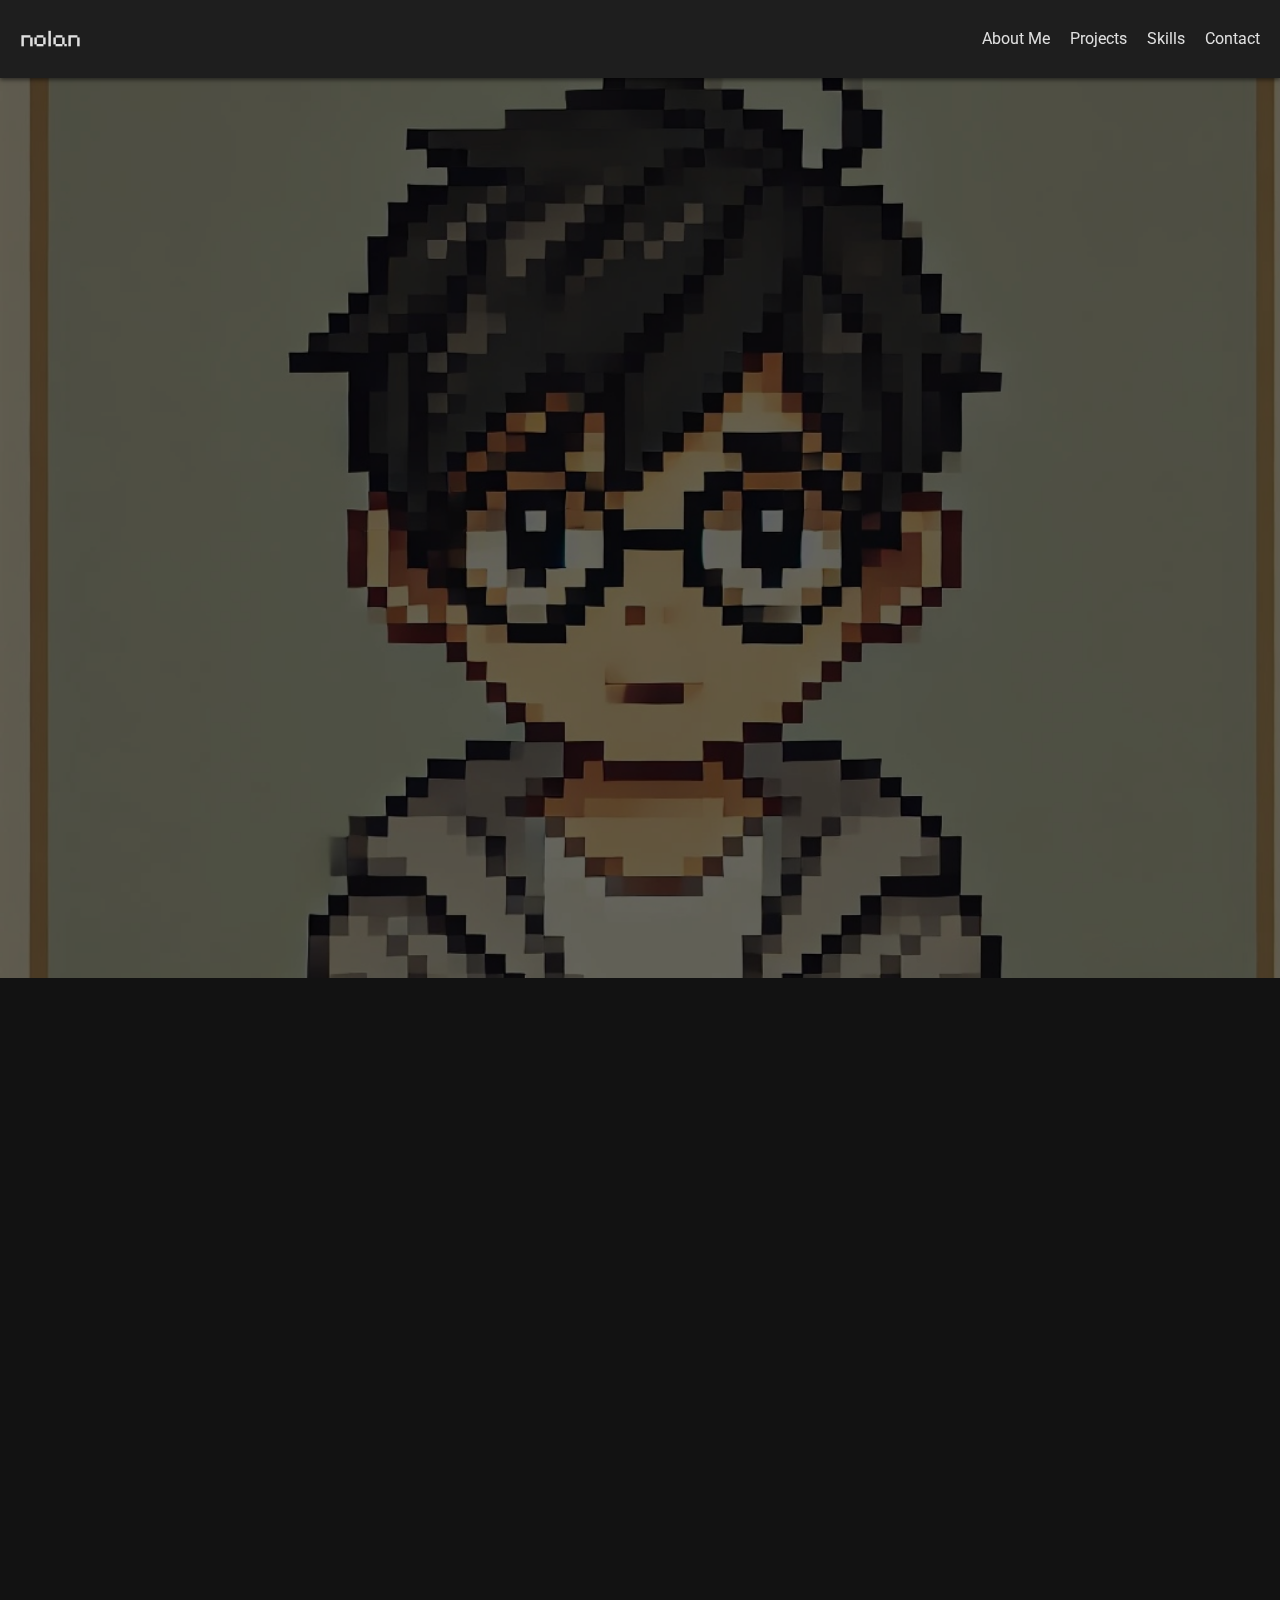
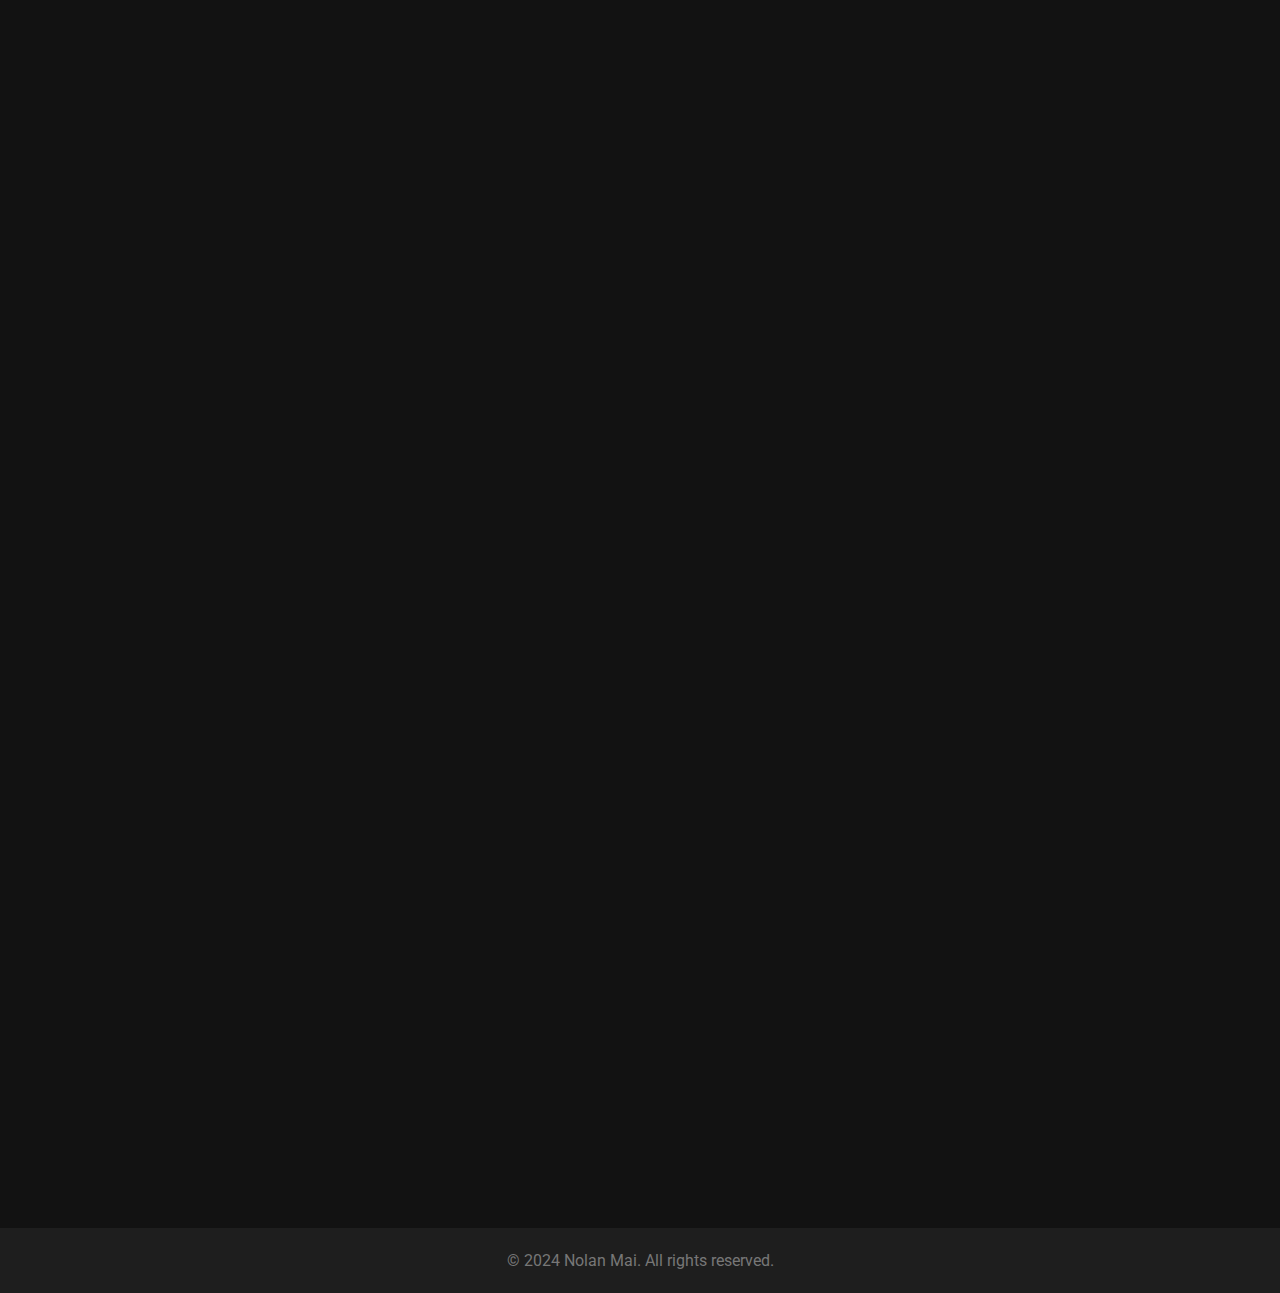
<file: index.html>
<!DOCTYPE html>
<html lang="en">
<head>
  <meta charset="UTF-8">
  <title>Nolan Mai</title>
  <!-- Responsive Meta Tag -->
  <meta name="viewport" content="width=device-width, initial-scale=1.0">
  <!-- Favicon -->
  <link rel="icon" href="images/13c0e633-1b45-4ff6-88c9-b564bbac0aee.jpg" type="image/x-icon">
  <!-- Google Fonts -->
  <link href="https://fonts.googleapis.com/css2?family=Montserrat:wght@400;600&family=Roboto:wght@400;700&display=swap" rel="stylesheet">
  <!-- Font Awesome Icons -->
  <link rel="stylesheet" href="https://cdnjs.cloudflare.com/ajax/libs/font-awesome/6.0.0-beta3/css/all.min.css" crossorigin="anonymous">
  <!-- External CSS -->
  <link rel="stylesheet" href="styles.css">
  <link rel="preconnect" href="https://fonts.googleapis.com">
<link rel="preconnect" href="https://fonts.gstatic.com" crossorigin>
<link href="https://fonts.googleapis.com/css2?family=Pixelify+Sans:wght@400..700&family=Roboto:ital,wght@0,100;0,300;0,400;0,500;0,700;0,900;1,100;1,300;1,400;1,500;1,700;1,900&display=swap" rel="stylesheet">
<link rel="preconnect" href="https://fonts.googleapis.com">
<link rel="preconnect" href="https://fonts.gstatic.com" crossorigin>
<link href="https://fonts.googleapis.com/css2?family=Pixelify+Sans:wght@400..700&family=Press+Start+2P&family=Roboto:ital,wght@0,100;0,300;0,400;0,500;0,700;0,900;1,100;1,300;1,400;1,500;1,700;1,900&display=swap" rel="stylesheet">
</head>
<body>
  <!-- Navigation -->
  <nav>
    <div class="logo">
      <a href="#">nolan</a>
    </div>
    <div class="menu-toggle">
      <div class="bar"></div>
      <div class="bar"></div>
      <div class="bar"></div>
    </div>
    <ul class="nav-links">
      <li><a href="#about">About Me</a></li>
      <li><a href="#projects">Projects</a></li>
      <li><a href="#skills">Skills</a></li>
      <!-- Removed Testimonials link -->
      <li><a href="#contact">Contact</a></li>
    </ul>
  </nav>

  <!-- Header Section -->
  <header>
    <div class="parallax-bg"></div>
    <div class="header-content">
      <h1>Hello, I'm Nolan</h1>
      <p>Computer Science Student & Future Software Engineer</p>
      <a href="#contact" class="btn">Get in Touch</a>
      <a class = "btn">Or go through my portfolio by a game! (Still in production)</a>
    </div>
  </header>

  <!-- Main Content -->
  <main>
    <!-- About Me Section -->
    <section id="about">
      <h2>About Me</h2>
      <p>I'm Nolan Mai, a passionate problem solver and a software developer who enjoys
        building stuff that makes life more interactive and engaging. 
        My work spans web development, database design, and interactive applications, 
        blending technical precision with user-focused design. Outside of coding, 
        you will usally find me in the gym, brainstorming new app ideas, or working on a random project. 
        Let’s create something awesome together! 🚀</p>
    </section>

    <!-- Projects Section -->
    <section id="projects">
      <h2>Projects</h2>
      <div class="projects-container">
        <!-- Project Item -->
        <div class="project-item hidden" data-modal="modal1">
          <h3>TreeTableApp</h3>
          <p>TreeTableApp is a terminal-based tool for rendering hierarchical JSON data.</p>
        </div>
        <div class="project-item hidden" data-modal="modal2">
          <h3>Snake Game With Statistics Webpage</h3>  
          <p>A multiplayer Snake game client with real-time gameplay and a web-based score 
            server using C#, Blazor, and SQL Server.</p>  
        </div>
        <!-- Repeat project items as needed -->
      </div>
      <!-- Modals for Projects -->
      <div id="modal1" class="modal">
        <div class="modal-content">
          <h2>TreeTableApp</h2>
          <span class="close-button">&times;</span>
          <p>TreeTableApp, built with Python and the Textual library, is a terminal-based tool for rendering
             hierarchical JSON data. It displays the structure in a tree format and provides a tabular view of the node data. 
             The app was initially built for displaying supercomputers' data at the Scientific Computing and Imaging Institute
             at the University of Utah. </br> 
             <a style="color:greenyellow" href = "https://github.com/PotBorger/Independent-Study-SCI">Link to repo</a>
            </p>
          <!-- Optional: Include images or links -->
        </div>
      </div>
      <div id="modal2" class="modal">
        <div class="modal-content">
          <h2>Snake Game With Statistics Webpage</h2>
          <span class="close-button">&times;</span>
          <p>Developed a multiplayer Snake game client and web-based 
            score server using C#, Blazor, and SQL Server. Designed a 
            responsive GUI for real-time gameplay, integrated a database 
            to store and retrieve game sessions and player statistics, and 
            built a web server to dynamically display game data through HTML pages. 
            This project utilizes my full-stack development skills and introduces me to
             real-time application management.</br> 
            </p>
            <div class="snake-game-img-container">
            <img class="snake-game-img" src="images/snake_image.png">
            <img class="snake-game-img" src="images/db_image.png">
            </div>
          <!-- Optional: Include images or links -->
        </div>
      </div>
      <!-- Repeat modals for each project -->
    </section>

    <!-- Skills Section -->
<!-- Skills Section -->
<section id="skills">
  <h2>Skills</h2>
  <ul class="skills-list">
    <li>Programming Languages: Python, Java, C#</li>
    <li>Web Development: HTML, CSS, JavaScript, Svelte, ReactJS, Blazor</li>
    <li>Database Management: SQL, MongoDB, PostgreSQL</li>
    <!-- The "card" div triggers the resume modal -->
    <div class="card" style="cursor:pointer;">
      <a href="files/NOLAN MAI Resume.pdf" target="_blank" style="color:inherit; text-decoration:none;">
        My resume
      </a>
    </div>
      </ul>

</section>

    <!-- Contact Section -->
    <section id="contact">
      <h2>Contact Me</h2>
      <p>Email: <a href="mailto:khanhtrinh232005@gmail.com">khanhtrinh232005@gmail.com</a></p>
      <p>LinkedIn: <a href="https://www.linkedin.com/in/nolanmai/">Nolan Mai</a></p>
      <!-- Social Media Icons -->
      <div class="social-media">
        <a href="https://github.com/PotBorger" target="_blank"><i class="fab fa-github"></i></a>
        <a href="https://www.linkedin.com/in/nolanmai/" target="_blank"><i class="fab fa-linkedin"></i></a>
        <!-- Add other icons -->
      </div>
    </section>
  </main>

  <!-- Footer -->
  <footer>
    <p>&copy; 2024 Nolan Mai. All rights reserved.</p>
  </footer>

  <!-- External JavaScript -->
  <script src="script.js"></script>
</body>
</html>
</file>
<file: styles.css>
/* Import Fonts */
@import url('https://fonts.googleapis.com/css2?family=Montserrat:wght@400;600&family=Roboto:wght@400;700&display=swap');

/* Global Styles */
html {
  scroll-behavior: smooth;
}
* {
  margin: 0;
  padding: 0;
  box-sizing: border-box;
}

body {
  font-family: 'Roboto', sans-serif;
  color: #e0e0e0;
  line-height: 1.6;
  background-color: #121212;
  transition: background-color 0.3s, color 0.3s;
}

/* Navigation Styles */
nav {
  display: flex;
  justify-content: space-between;
  align-items: center;
  padding: 20px;
  position: sticky;
  top: 0;
  background-color: #1e1e1e;
  z-index: 100;
  box-shadow: 0 2px 4px rgba(0,0,0,0.5);
}

nav .logo a {
  font-family: "Pixelify Sans", serif;
  font-size: 1.5em;
  color: #e0e0e0;
  text-decoration: none;
}

nav .nav-links {
  list-style: none;
  display: flex;
  align-items: center;
}

nav .nav-links li {
  margin-left: 20px;
}

nav .nav-links a {
  color: #e0e0e0;
  text-decoration: none;
  font-size: 1em;
  transition: color 0.3s;
}

nav .nav-links a:hover {
  color: #10dd5e;
}

/* Hamburger Menu */
nav .menu-toggle {
  display: none;
  flex-direction: column;
  cursor: pointer;
}

nav .menu-toggle .bar {
  width: 25px;
  height: 3px;
  background-color: #e0e0e0;
  margin: 5px 0;
  transition: 0.4s;
}

/* Transform the bars into a cross when active */
nav .menu-toggle.active .bar:nth-child(1) {
  transform: rotate(-45deg) translate(-5px, 6px);
}

nav .menu-toggle.active .bar:nth-child(2) {
  opacity: 0;
}

nav .menu-toggle.active .bar:nth-child(3) {
  transform: rotate(45deg) translate(-5px, -6px);
}

/* Header Styles */
header {
  position: relative;
  overflow: hidden;
  height: 100vh;
  display: flex;
  align-items: center;
  justify-content: center;
}

.parallax-bg {
  background-image: url('images/13c0e633-1b45-4ff6-88c9-b564bbac0aee.jpg');
  background-position: center;
  background-size: cover;
  position: absolute;
  top: 0;
  left: 0;
  width: 100%;
  height: 100%;
  z-index: -1;
  filter: brightness(0.4);
  background-repeat: no-repeat;
}

@media (max-width: 768px) {
  /* On smaller screens, remove fixed attachment for better performance and scaling */
  .parallax-bg {
    background-attachment: scroll;
  }
}

.header-content {
  text-align: center;
  color: #e0e0e0;
}

.header-content h1 {
  font-family: "Press Start 2P", system-ui;
  font-size: 3.5em;
  margin-bottom: 20px;
  opacity: 0;
  transform: translateY(-20px);
  animation: fadeInDown 1s forwards;
}

.header-content p {
  font-size: 1.5em;
  margin-bottom: 30px;
  opacity: 0;
  transform: translateY(20px);
  animation: fadeInUp 1s forwards;
  display: grid;
  align-items: center;
}

.header-content .btn {
  padding: 12px 30px;
  background-color: #06f67a;
  color: #121212;
  text-decoration: none;
  font-size: 1em;
  border-radius: 5px;
  transition: background-color 0.3s, transform 0.3s;
  opacity: 0;
  transform: translateY(20px);
  animation: fadeInUp 1.2s forwards;
  white-space: nowrap;
}

.button-container {
  display: flex;
  flex-wrap: wrap;
  justify-content: center;
  gap: 10px; /* space between buttons */
}

.btn {
  display: inline-block;
  padding: 12px 30px;
  text-decoration: none;
  background-color: #06f67a;
  border-radius: 5px;
  text-align: center;
  white-space: nowrap;

}


.btn:hover {
  background-color: #06f67a;
  transform: translateY(-2px);
  box-shadow: 0 4px 6px rgba(15, 234, 7, 0.4);
}

/* Main Content Styles */
main {
  padding: 50px 20px;
}

/* Section Styles */
section {
  margin-bottom: 80px;
  opacity: 0;
  animation: fadeIn 1s forwards;
  animation-delay: 0.3s;
}

section h2 {
  font-family: 'Montserrat', sans-serif;
  font-size: 2.5em;
  color: #06f67a;
  text-align: center;
  margin-bottom: 40px;
  position: relative;
}

section h2::after {
  content: '';
  display: block;
  width: 80px;
  height: 3px;
  background: #06f67a;
  margin: 20px auto 0;
}

section p {
  max-width: 800px;
  margin: 0 auto;
  text-align: center;
  font-size: 1.1em;
}

.card {
  background-position: center;
  width: 50%;
  height: var(--card-height);
  padding: 3px;
  position: relative;
  border-radius: 6px;
  justify-content: center;
  align-items: center;
  text-align: center;
  display: flex;
  font-size: 1.5em;
  color: rgb(88 199 250 / 0%);
  font-family: "Pixelify Sans", serif;
  align-self: center;
  margin-top: 7%;
}

.card:hover {
  color: rgb(255, 255, 255);
  transition: color 1s;
  cursor: pointer;
} 
 .card:hover:before,
.card:hover:after {
  animation: none;
  opacity: 0;
}

.card::before {
  content: "Hover on me!";
  color: white;  
  width: 100%;
  height: 100%;
  border-radius: 8px;
  background-image: linear-gradient(
    var(--rotate),
    #91ee92,
    #1DB954 43%,
    #13492a
  );
  position: absolute;
  z-index: -1;
  top: -1%;
  left: -2%;
  animation: spin 2.5s linear infinite;
}

.card::after {
  content: "Hover on me!";
  color: white;  
  border: none;
  position: absolute;
  top: calc(var(--card-height) / 6);
  left: 0;
  right: 0;
  z-index: -1;
  height: 100%;
  width: 100%;
  margin: 0 auto;
  transform: scale(0.8);
  filter: blur(calc(var(--card-height) / 6));
  background-image: linear-gradient(
    var(--rotate),
    #91ee92,
    #1DB954 43%,
    #13492a
  );
  opacity: 0;
  transition: opacity 0.5s;
  animation: spin 4s linear infinite;
}

@property --rotate {
  syntax: "<angle>";
  initial-value: 132deg;
  inherits: false;
}

@keyframes spin {
  0% {
    --rotate: 0deg;
  }
  100% {
    --rotate: 360deg;
  }
}

/* Projects Section */
.projects-container {
  display: flex;
  flex-direction: column;
  flex-wrap: wrap;
  justify-content: center;
  align-items: center;
}

.project-item {
  background-color: #1e1e1e;
  border: 1px solid #333;
  border-radius: 5px;
  width: 350px;
  margin: 15px;
  padding: 20px;
  transition: box-shadow 0.3s, transform 0.3s;
  cursor: pointer;
}

.project-item:hover {
  box-shadow: 0 0 20px rgba(3, 133, 27, 0.6);
  transform: translateY(-15px);
}

.project-item h3 {
  font-size: 1.5em;
  color: #10dd5e;
  margin-bottom: 15px;
}

.project-item p {
  font-size: 1em;
  color: #e0e0e0;
}

/* Modal Styles */
.modal {
  display: none;
  position: fixed;
  z-index: 200;
  left: 0;
  top: 0;
  width: 100%;
  height: 100%;
  overflow-y: auto;
  background-color: rgba(0,0,0,0.8);
}

.modal-content {
  background-color: #1e1e1e;
  margin: 5% auto;
  /* padding: 20px; */
  width: 100%;
  height:100%;
  position: relative;
  border-radius: 5px;
  color: #e0e0e0;
  animation: fadeInUp 0.5s forwards;
}

.close-button {
  color: #e0e0e0;
  position: absolute;
  top: -7px;
  right: 10px;
  font-size: 28px;
  cursor: pointer;
}

.close-button:hover {
  color: #f83918;
}

/* Skills Section */
.skills-list {
  list-style: none;
  max-width: 600px;
  margin: 0 auto;
  padding: 0;
  display: flex;
  flex-direction: column;

}

.skills-list li {
  font-size: 1.2em;
  margin-bottom: 15px;
  position: relative;
  padding-left: 25px;
}

.skills-list li::before {
  content: '\f058';
  font-family: 'Font Awesome 5 Free';
  font-weight: 900;
  position: absolute;
  left: 0;
  color: white;
}

/* Contact Section */
#contact p {
  font-size: 1.2em;
  text-align: center;
  margin-bottom: 20px;
  color: #e0e0e0;
}

#contact a {
  color: #10dd5e;
  text-decoration: none;
}

#contact a:hover {
  text-decoration: underline;
}

.social-media {
  color:white;
  display: flex;
  justify-content: center;
  margin-top: 20px;
}

.social-media a {
  color: #e0e0e0;
  font-size: 1.5em;
  margin: 0 10px;
  transition: color 0.3s;
}

.social-media a:hover {
  color: #10dd5e;
}

/* Footer Styles */
footer {
  background-color: #1e1e1e;
  text-align: center;
  padding: 20px;
}

footer p {
  font-size: 1em;
  color: #777;
}

/* Responsive Styles */
@media (max-width: 768px) {
  nav .nav-links {
    flex-direction: column;
    align-items: flex-start;
    background-color: #1e1e1e;
    position: absolute;
    top: 70px;
    left: -100%;
    width: 100%;
    transition: left 0.3s;
    padding: 20px;
  }

  nav .nav-links.mobile-active {
    left: 0;
  }

  nav .menu-toggle {
    display: flex;
  }

  nav .nav-links li {
    margin: 15px 0;
  }

  header {
    height: 70vh;
  }

  .header-content h1 {
    font-size: 2.5em;
  }

  .projects-container {
    flex-direction: column;
    align-items: center;
  }

  .project-item {
    width: 90%;
  }

  .modal-content {
    width: 90%;
    margin: 20% auto;
  }
}

/* Animations */
@keyframes fadeIn {
  to {
    opacity: 1;
    transform: translateY(0);
  }
}

@keyframes fadeInDown {
  from {
    opacity: 0;
    transform: translateY(-20px);
  }
  to {
    opacity: 1;
    transform: translateY(0);
  }
}

@keyframes fadeInUp {
  from {
    opacity: 0;
    transform: translateY(20px);
  }
  to {
    opacity: 1;
    transform: translateY(0);
  }
}

.hidden {
  opacity: 0;
  filter: blur(5px);
  transform: translateX(-100%);
  transition: 0.5s;
}


.show{
  opacity: 1;
  filter: blur(0);
  transform: translateX(0);
}

.snake-game-img-container{
  margin-top: 20px;
  display: flex;
  flex-direction: row;
  gap:20px;
  justify-content: center;
}

.snake-game-img{
  width: 30%;
}
</file>
